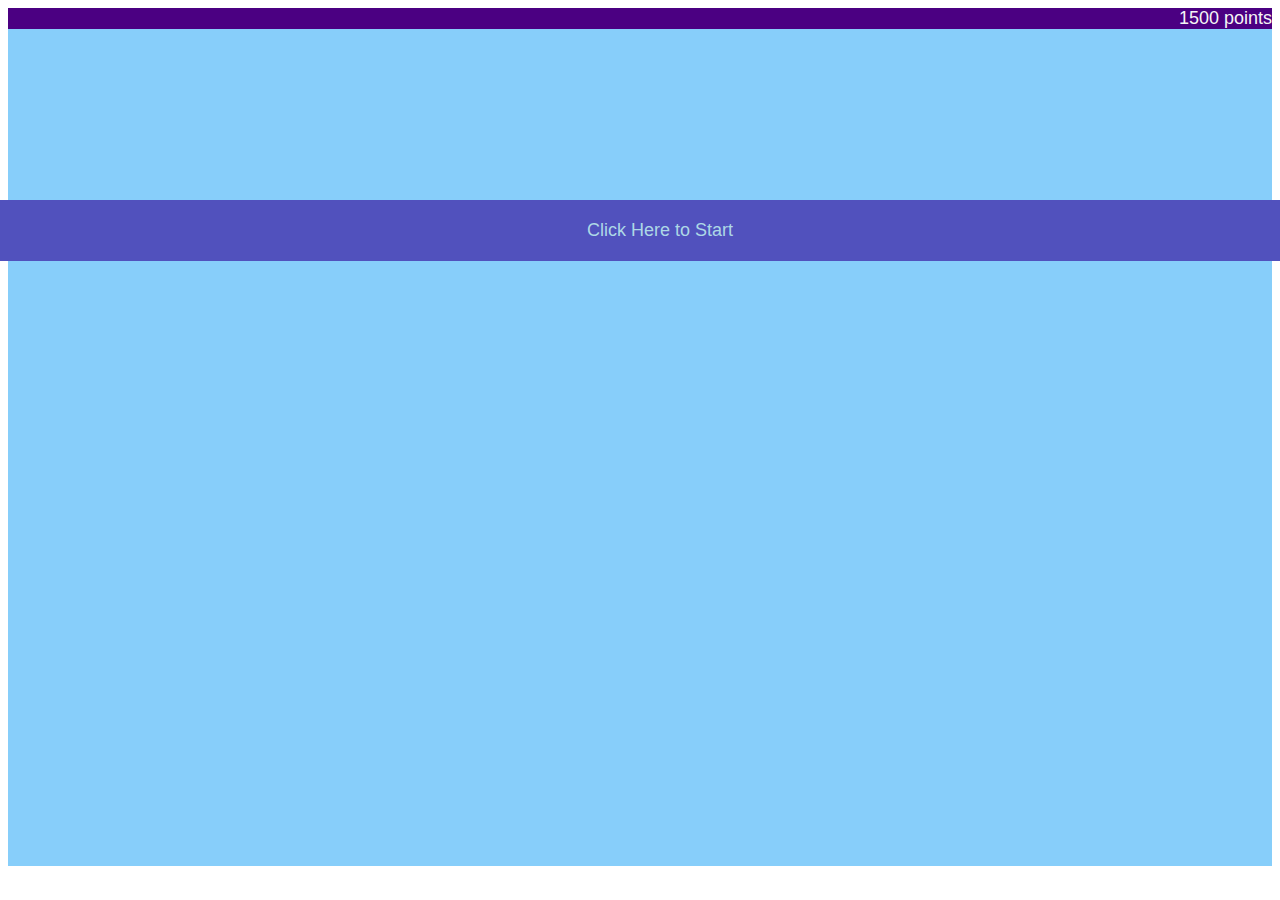
<file: index.html>
<!DOCTYPE html>
<html lang="en">
<head>
    <meta charset="UTF-8">
    <meta name="viewport" content="width=device-width, initial-scale=1.0">
    <link rel="stylesheet" href="style.css">
    <title>SoftUni Wizard</title>
</head>
<body>
    <div class="game-section">
        <div class="score">1500 points</div>
        <div class="game-start">Click Here to Start</div>
        <div class="game-area"></div>
        <div class="game-over"></div>
    </div>
    <script>
        const gameStart = document.querySelector('.game-start');
        const gameArea = document.querySelector('.game-area');
        const gameOver = document.querySelector('.game-over');
        const score = document.querySelector('.score');

        gameStart.addEventListener('click', onGameStart);

        function onGameStart() {
            gameStart.classList.add('hide');
        }
    </script>
</body>
</html>
</file>
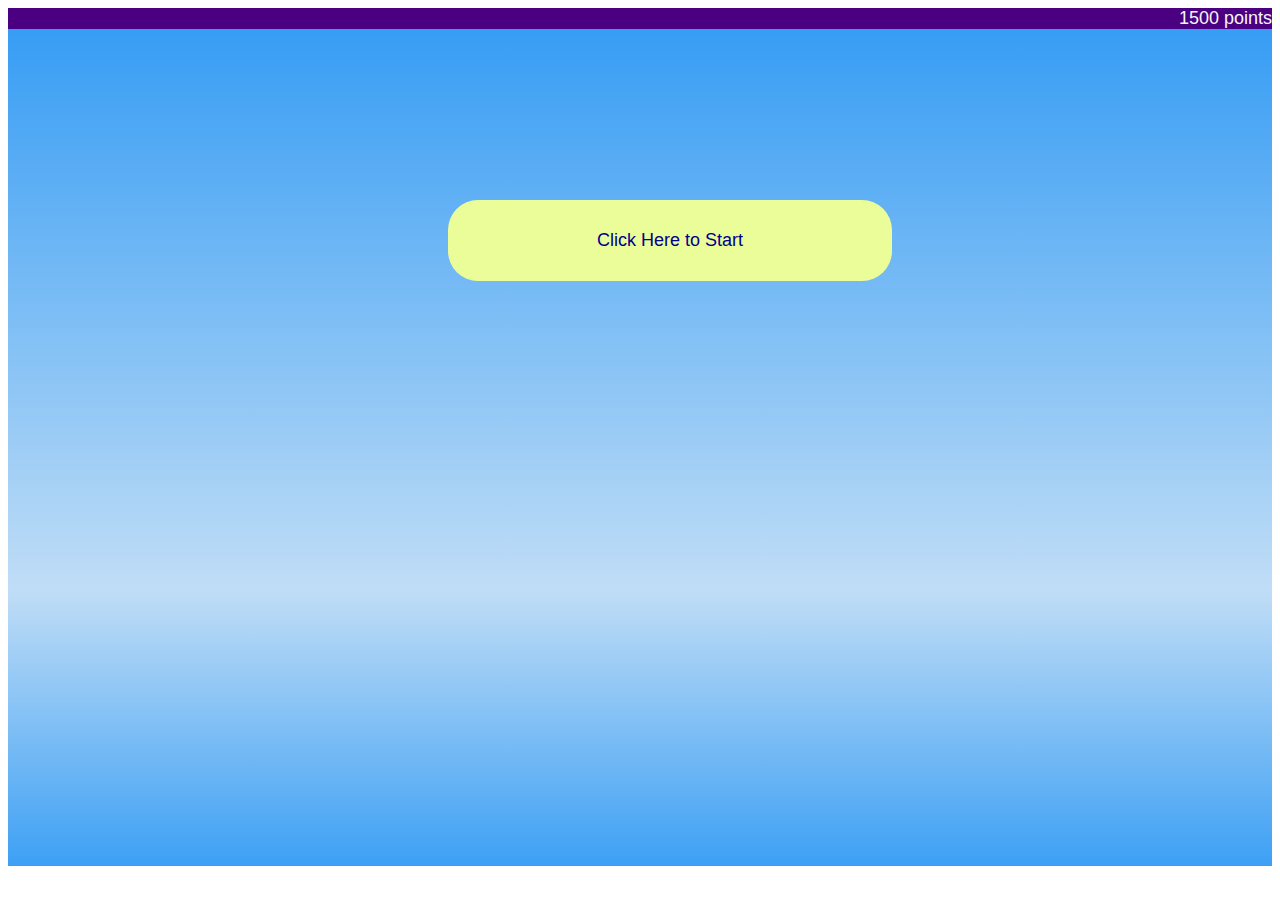
<file: src/index.html>
<!DOCTYPE html>
<html lang="en">
<head>
    <meta charset="UTF-8">
    <meta name="viewport" content="width=device-width, initial-scale=1.0">
    <link rel="stylesheet" href="style.css">
    <title>SoftUni Wizard</title>
</head>
<body>
    <div class="game-section">
        <div class="score">1500 points</div>
        <div class="game-start">Click Here to Start</div>
        <div class="game-area"></div>
        <div class="game-over"></div>
    </div>
    <script>
        const gameStart = document.querySelector('.game-start');
        const gameArea = document.querySelector('.game-area');
        const gameOver = document.querySelector('.game-over');
        const score = document.querySelector('.score');

        gameStart.addEventListener('click', onGameStart);
        document.addEventListener('keydown', onKeyDown);
        document.addEventListener('keyup', onKeyUp);

        let keys = {};
        let player = {
            x: 150,
            y: 300,
            width: 0,
            height: 0
        };
        let game = {
            speed: 2,
            wizardMovementMultiplier: 2
        }

        function onGameStart() {
            gameStart.classList.add('hide');

            const wizard = document.createElement('div');
            wizard.classList.add('wizard');
            wizard.style.top = player.y + 'px';
            wizard.style.left = player.x + 'px';
            gameArea.appendChild(wizard);
            player.width = wizard.offsetWidth;
            player.height = wizard.offsetHeight;
            window.requestAnimationFrame(gameAction);
        }
        function gameAction() {
            const wizard = document.querySelector('.wizard');

            // Apply gravitation
            let atBottom = player.height + player.y < gameArea.offsetHeight;
            if (atBottom) {
                player.y += game.speed / 2;
            }

            if (keys.ArrowUp && player.y > 0) {
                player.y -= game.speed * game.wizardMovementMultiplier;
            } 
            if (keys.ArrowDown && atBottom) {
                player.y += game.speed * game.wizardMovementMultiplier;
            }
            if (keys.ArrowRight && player.width + player.x < gameArea.offsetWidth) {
                player.x += game.speed * game.wizardMovementMultiplier;
            }
            if (keys.ArrowLeft && player.x > 0) {
                player.x -= game.speed * game.wizardMovementMultiplier;
            }

            wizard.style.top = player.y + 'px';
            wizard.style.left = player.x + 'px';

            window.requestAnimationFrame(gameAction);
        }

        function onKeyDown(e) {
            //e.preventDefault();
            keys[e.code] = true;
        }
        function onKeyUp(e) {
            //e.preventDefault();
            keys[e.code] = false;
        }
    </script>
</body>
</html>
</file>
<file: style.css>
body {
    font-size: 18px;
    font-family: 'Segoe UI', Tahoma, Geneva, Verdana, sans-serif;
}
.hide {
    display: none;
}
.game-area {
    position: relative;
    background-color: lightskyblue;
    width: 100%;
    height: 93vh;
    margin: 0;
}
.game-start {
    position: absolute;
    z-index: 1;
    width: 100%;
    background-color: rgb(81, 81, 189);
    top: 200px;
    left: 0;
    text-align: center;
    padding: 20px;
    color: lightblue;
}
.score {
    background-color: indigo;
    color: whitesmoke;
    text-align: right;
}
</file>
<file: src/style.css>
body {
    font-size: 18px;
    font-family: 'Segoe UI', Tahoma, Geneva, Verdana, sans-serif;
}
.hide {
    display: none;
}
.game-area {
    position: relative;
    background: rgb(61, 160, 244);
    background: linear-gradient(0deg, rgba(61, 160, 244, 1) 0%,
        rgba(192, 221, 246, 1) 33%,
        rgba(55, 157, 244, 1) 100%);
    width: 100%;
    height: 93vh;
    margin: 0;
}
.game-start {
    position: absolute;
    z-index: 1;
    width: 30%;
    border-radius: 30px;
    background-color: rgb(235, 253, 153);
    top: 200px;
    left: 35%;
    text-align: center;
    padding: 30px;
    color: darkblue;
}
.score {
    background-color: indigo;
    color: whitesmoke;
    text-align: right;
}
.wizard {
    position: absolute;
    width: 82px;
    height: 100px;
    background-image: url(./images/wizard.png);
    background-size: cover;
}
</file>
